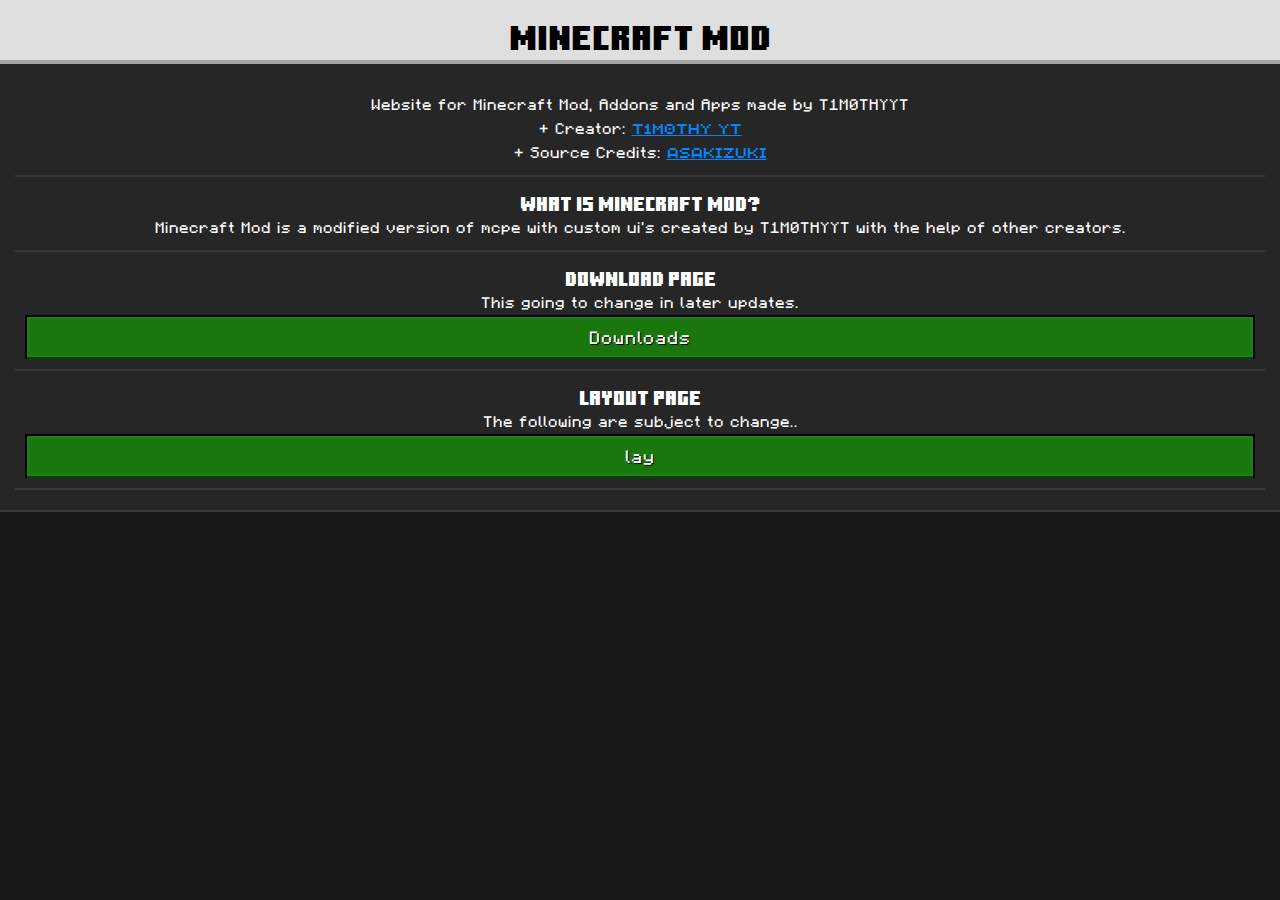
<file: index.html>
<html lang="en">

<head>
    <meta charset="UTF-8">
    <meta name="viewport" content="width=device-width, initial-scale=1">
    <title>Minecraft Mod</title>
    <link rel="stylesheet" href="./style/main.css">
    <link rel="icon" type="image/x-icon" href="./web/ytlogo.png">
    <style>
        @font-face {
            font-family: minecraft;
            src: url('./font/Minecraft-Default.otf');
        }
        @font-face {
            font-family: minecraft-ten;
            src: url('./font/Minecraft-Ten.ttf');
        }
        @font-face {
            font-family: minecraft-five;
            src: url('./font/Minecraft-Five.ttf');
        }
    </style>
</head>

<body>
    <div class="header">Minecraft Mod</div> 
    <div class="content">
        <div class="description">Website for Minecraft Mod, Addons and Apps made by T1M0THYYT<br>+
            Creator: <a href="https://www.youtube.com/@T1M0THYYT" target="_blank" class="link">T1M0THY YT</a>
            <br>+
            Source Credits: <a href="https://www.youtube.com/@main.asakizuki" target="_blank" class="link">AsakiZuki</a>
        </div>
        <div class="description">
            <div class="title">What is Minecraft Mod?</div>Minecraft Mod is a modified version of mcpe with custom ui's created by T1M0THYYT with the help of other creators.
        </div>
        <div class="description">
            <div class="title">Download Page</div>This going to change in later updates.<div class="button"><button id="greenButton" onClick="onClick(); openWebsite('./pages/downloads.html')">Downloads</button></div>
        </div>
        <div class="description">
            <div class="title">Layout Page</div>The following are subject to change..<div class="button"><button id="greenButton" onClick="">lay</button></div>
        </div>
    </div>

    <script src="./scripts/main.js"></script>
</body>

</html>
</file>
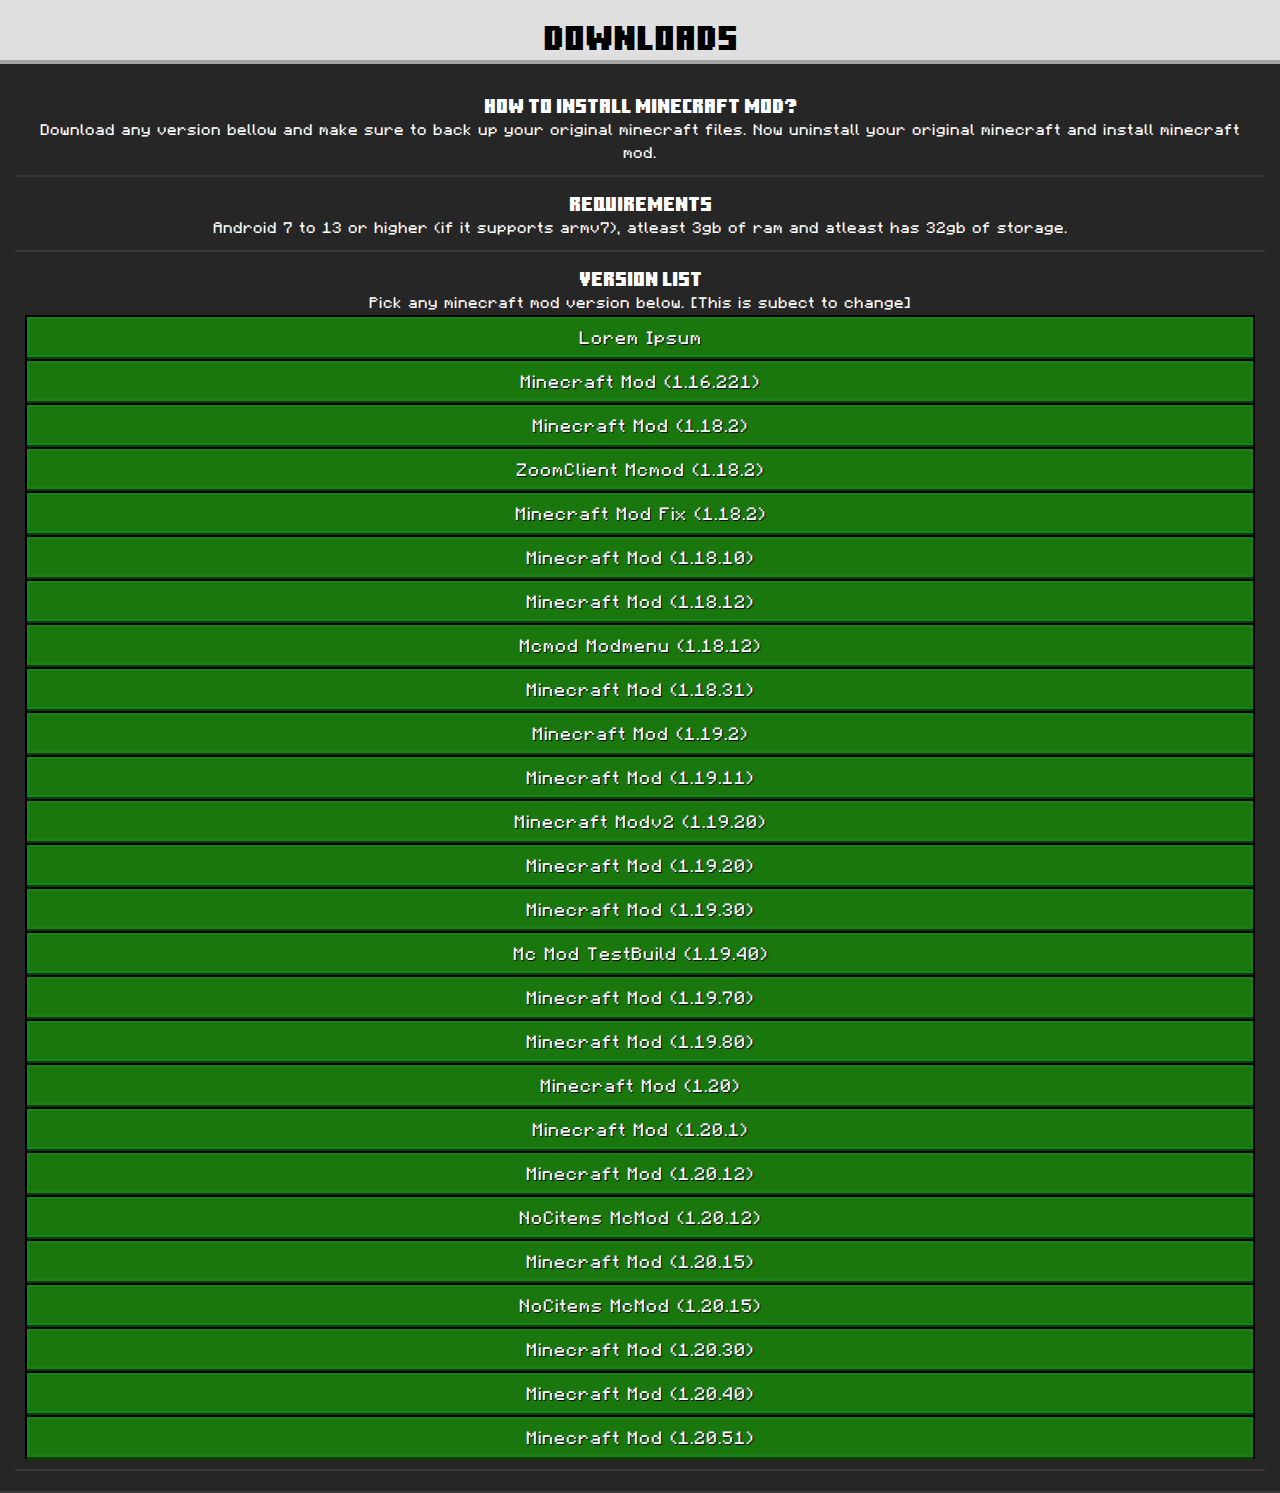
<file: pages/downloads.html>
<html lang="en">
    <head>
        <meta charset="UTF-8">
        <meta name="viewport" content="width=device-width, initial-scale=1.0">
        <title>Minecraft Mod</title>
        <link rel="stylesheet" href="../style/main.css">
        <link rel="icon" type="image/x-icon" href="../web/ytlogo.png">
        <style>
        @font-face {
            font-family: minecraft;
            src: url('../font/Minecraft-Default.otf');
        }

        @font-face {
            font-family: minecraft-ten;
            src: url('../font/Minecraft-Ten.ttf');
        }

        @font-face {
            font-family: minecraft-five;
            src: url('../font/Minecraft-Five.ttf');
        }
    </style>
    </head>
    <body>
        <div class="header">
            Downloads
        </div>
        <div class="content">
            <div class="description">
                <div class="title">
                    How to install Minecraft Mod?
                </div>Download any version bellow and make sure to back up your original minecraft files. Now uninstall your original minecraft and install minecraft mod.
            </div>
            <div class="description">
                <div class="title">
                    Requirements
                </div>Android 7 to 13 or higher (if it supports armv7), atleast 3gb of ram and atleast has 32gb of storage.
            </div>
            <div class="description">
                <div class="title">
                    Version List
                </div>Pick any minecraft mod version below. [This is subect to change]
                <div class="button">
                    <button id="greenButton" onclick="openWebsite('https://www.youtube.com/watch?v=dQw4w9WgXcQ')">Lorem Ipsum</button>
                </div>
                <div class="button">
                    <button id="greenButton" onclick="openWebsite('https://www.mediafire.com/file/klzwei0b76urgyd/1.16.221_4D_Skin.apk/file&amp;sa=D&amp;sntz=1&amp;usg=AOvVaw2Qtyc-Z1sZW2Z4g_Wb0hAS')">Minecraft Mod (1.16.221)</button>
                </div>
                <div class="button">
                    <button id="greenButton" onclick="openWebsite('https://www.mediafire.com/file/9m9mfxrhf9k4pgn/Minecraft_1.18.2.03_%25255Bmodded_by_T1M0THYYT%25255D_.apk/file&amp;sa=D&amp;sntz=1&amp;usg=AOvVaw1Mza3zQMPs4FeZ3ul9d_a1')">Minecraft Mod (1.18.2)</button>
                </div>
                <div class="button">
                    <button id="greenButton" onclick="openWebsite('https://www.mediafire.com/file/2ci4l1m0ebbq7xf/ZoomClient%25252C_Freecam%25252C_Freelook_1.18.2.apk/file&amp;sa=D&amp;sntz=1&amp;usg=AOvVaw0Etapg6XcAH9JTHgrcZ-bd')">ZoomClient Mcmod (1.18.2)</button>
                </div>
                <div class="button">
                    <button id="greenButton" onclick="openWebsite('https://www.mediafire.com/file/0z4he0xxgn2c203/%252528testFixed%252529ZoomClient_Freelook_1.18.2%252528build29%252529.apk/file&amp;sa=D&amp;sntz=1&amp;usg=AOvVaw1aqmE2qfL3C7_nvHsZTQz8')">Minecraft Mod Fix (1.18.2)</button>
                </div>
                <div class="button">
                    <button id="greenButton" onclick="openWebsite('https://www.mediafire.com/file/yghal23qlo5mcjx/Minecraft_1.18.10.04_%252528Release_file%252529_.apk/fileo5mcjx/Minecraft_1.18.10.04_%252528Release_file%252529_.apk/file&amp;sa=D&amp;sntz=1&amp;usg=AOvVaw2xaVzyUMK_JDSyd3s2JyxB')">Minecraft Mod (1.18.10)</button>
                </div>
                <div class="button">
                    <button id="greenButton" onclick="openWebsite('https://www.mediafire.com/file/w6a4is71v16oax3/Minecraft_Mod_1.18.12_%252528hotfix%252529.apk/file&amp;sa=D&amp;sntz=1&amp;usg=AOvVaw3A7Li6SBpMhMj-qJ_--ncR')">Minecraft Mod (1.18.12)</button>
                </div>
                <div class="button">
                    <button id="greenButton" onclick="openWebsite('https://www.mediafire.com/file/wdsqdnicqfcrsv3/%252528By_T1M0THY_YT%252529Mods_%25252B_Mod_Menu_Minecraft_1.18.12.01.apk/file&amp;sa=D&amp;sntz=1&amp;usg=AOvVaw2z_9pCgpTFUFGeG-TL3D3Y')">Mcmod Modmenu (1.18.12)</button>
                </div>
                <div class="button">
                    <button id="greenButton" onclick="openWebsite('https://www.mediafire.com/file/gmz0nckxtmtduqk/Minecraft_1.18.31.04.apk/file&amp;sa=D&amp;sntz=1&amp;usg=AOvVaw0tdxkOD3moB1PSIjGiCbA5')">Minecraft Mod (1.18.31)</button>
                </div>
                <div class="button">
                    <button id="greenButton" onclick="openWebsite('https://www.mediafire.com/file/sezvoryeb8mgo0s/Minecraft_Mod_1.19.2.02.apk/file&amp;sa=D&amp;sntz=1&amp;usg=AOvVaw291y8a2CJlEJwNBTW3IWts')">Minecraft Mod (1.19.2)</button>
                </div>
                <div class="button">
                    <button id="greenButton" onclick="openWebsite('https://www.mediafire.com/file/es9phpduj8146jk/MinecraftMod_1.19.11.01.apk/file&amp;sa=D&amp;sntz=1&amp;usg=AOvVaw1MD1ECf604N1nOGAaYpam1')">Minecraft Mod (1.19.11)</button>
                </div>
                <div class="button">
                    <button id="greenButton" onclick="openWebsite('https://www.mediafire.com/file/rp5i79elb3p6zti/Minecraft_1.19.20.02_%252528With_Mainhand%252529.apk/file&amp;sa=D&amp;sntz=1&amp;usg=AOvVaw1eaaXptsrs4oEqcEHZqZOW')">Minecraft Modv2 (1.19.20)</button>
                </div>
                <div class="button">
                    <button id="greenButton" onclick="openWebsite('https://www.mediafire.com/file/6flc2iu159jaajp/Minecraft_1.19.20.02_%252528Without_Mainhand%252529.apk/file&amp;sa=D&amp;sntz=1&amp;usg=AOvVaw2GIT2E0pxitMZVee8Xj-u0')">Minecraft Mod (1.19.20)</button>
                </div>
                <div class="button">
                    <button id="greenButton" onclick="openWebsite('https://www.mediafire.com/file/i0ldab9eehflynu/Minecraft_1.19.30_.apk/file&amp;sa=D&amp;sntz=1&amp;usg=AOvVaw1nlYRGE79GZ5DsofTUfwb5')">Minecraft Mod (1.19.30)</button>
                </div>
                <div class="button">
                    <button id="greenButton" onclick="openWebsite('https://www.mediafire.com/file/17uwyeocpwj4v52/Minecraft_Mod_1.19.40.02_-_Test_Build_sign.apk/file&amp;sa=D&amp;sntz=1&amp;usg=AOvVaw1ZtuKKqWfON0GxGvGz9Ryw')">Mc Mod TestBuild (1.19.40)</button>
                </div>
                <div class="button">
                    <button id="greenButton" onclick="openWebsite('https://www.mediafire.com/file/54khjf3bbsdghdq/minecraft-mod-trails-tails-updt-1-19-70.apk/file&amp;sa=D&amp;sntz=1&amp;usg=AOvVaw3b8vrAu35BGF0ekmFJZxeP')">Minecraft Mod (1.19.70)</button>
                </div>
                <div class="button">
                    <button id="greenButton" onclick="openWebsite('https://www.mediafire.com/file/ien6zi9fe2dr661/Minceraft-mod-1-19-80_unstable.apk/file&amp;sa=D&amp;sntz=1&amp;usg=AOvVaw2f-JVHzzzQACoFYyQA6uog')">Minecraft Mod (1.19.80)</button>
                </div>
                <div class="button">
                    <button id="greenButton" onclick="openWebsite('https://www.mediafire.com/file/qsrs4i6kep3yc16/minecraft-mod-1-20-0.apk/file&amp;sa=D&amp;sntz=1&amp;usg=AOvVaw1JLd5OSQkdoF7EjqD8-iRs')">Minecraft Mod (1.20)</button>
                </div>
                <div class="button">
                    <button id="greenButton" onclick="openWebsite('https://www.mediafire.com/file/xn21mpj1mmsaqlq/MinecraftMod_1.20.1.02.apk/file&amp;sa=D&amp;sntz=1&amp;usg=AOvVaw1jKOamoDnX5S9bRLYNLaNG')">Minecraft Mod (1.20.1)</button>
                </div>
                <div class="button">
                    <button id="greenButton" onclick="openWebsite('https://www.mediafire.com/file/ur8opyhjnouxulh/MinecraftMod-1-20-12.apk/file&amp;sa=D&amp;sntz=1&amp;usg=AOvVaw2CFj9r0tszlEUD40RROAa-')">Minecraft Mod (1.20.12)</button>
                </div>
                <div class="button">
                    <button id="greenButton" onclick="openWebsite('https://www.mediafire.com/file/bnl6f6k1ee5lxpr/NoCstomItems_MinecraftMod_1.20.1.02.apk/file&amp;sa=D&amp;sntz=1&amp;usg=AOvVaw2L61KioK8DiuXpSf_8hNXR')">NoCitems McMod (1.20.12)</button>
                </div>
                <div class="button">
                    <button id="greenButton" onclick="openWebsite('https://www.mediafire.com/file/w8enjpd5oofipw0/MinecraftMod_1.20.15.01.apk/file&amp;sa=D&amp;sntz=1&amp;usg=AOvVaw24Lqhuir8wbfQy3ykOVK9R')">Minecraft Mod (1.20.15)</button>
                </div>
                <div class="button">
                    <button id="greenButton" onclick="openWebsite('https://www.mediafire.com/file/0ac55ygqh2i1xzh/MinecraftMod%28NoCsItems%29_1.20.15.01.apk/file&amp;sa=D&amp;sntz=1&amp;usg=AOvVaw3THv4q5ceJNimRk4rERiGu')">NoCitems McMod (1.20.15)</button>
                </div>
                <div class="button">
                    <button id="greenButton" onclick="openWebsite('https://www.mediafire.com/file/4g1g57smdwxd21c/MinecraftMod_1.20.30.02.apk/file&amp;sa=D&amp;sntz=1&amp;usg=AOvVaw1PKh8AZRogCBBW8N4qx9D1')">Minecraft Mod (1.20.30)</button>
                </div>
                <div class="button">
                    <button id="greenButton" onclick="openWebsite('https://www.mediafire.com/file/ynoc5nw9oiuuoh2/minecraftmod-1-20-40.apk/file&amp;sa=D&amp;sntz=1&amp;usg=AOvVaw1wsnHcq7o5hD2d4FsYCKEJ')">Minecraft Mod (1.20.40)</button>
                </div>
                <div class="button">
                    <button id="greenButton" onclick="openWebsite('https://www.mediafire.com/file/5cortgpglf26s3d/MinecraftMod_1.20.51.01.apk/file')">Minecraft Mod (1.20.51)</button>
                </div>
            </div>
            <script src="../scripts/main.js"></script>
        </div>
    </body>
</html>
</file>
<file: style/main.css>
*,
div {
    position: relative
}

* {
    user-select: none
}


input[type="file"],
input[type="checkbox"],

button {
    -webkit-tap-highlight-color: transparent !important
}

div.inputDisable div.filename {
    user-select: none
}

div.header,
div.title {
    font-family: minecraft-ten
}

a.link,
div.description,
div.filename a,
div.title {
    user-select: text
}

a.link,
button,
input {
    cursor: pointer
}

* {
    font-family: minecraft;
    color: #000;
    font-size: 14px
}

body {
    position: absolute;
    left: 0px;
    top: 0px;
    width: 100%;
    height: 100%;
    padding: 0;
    margin: 0;
    background-color: #222
}


body {
/*  background-image: url('/img/mcpreview.png');  */
  background-repeat: repeat;
  background-size: auto;
  background-position: 0 0; 
  background-color: 171717
}

body::-webkit-scrollbar {
    width: 5px
}

body::-webkit-scrollbar-thumb {
    background-color: #69696967
}

div.header {
    top: 0;
    left: 0;
    width: 100%;
    height: 30px;
    background-color: #dfdfdf;
    text-align: center;
    padding-top: 15px;
    padding-bottom: 15px;
    z-index: 100;
    font-size: 35px;
    position: static;
    border-bottom: 4px solid #a4a4a4
}

button,
div.content {
    position: relative
}

div.content {
  display: block;
  text-align: center;
  line-height: 23px;
  padding: 15px;
  background-color: #262626;
  border-bottom: 2px solid #383838;
}

input {
    position: absolute;
    z-index: 100;
    width: 100%;
    height: 35px;
    opacity: 0
}


div.description {
   margin-top: 5px;
    margin-bottom: 5px;
    height: calc(auto + 10px);
    width: calc(100% - 20px);
    color: #fff;
    padding: 10px;
  background-color: #262626;
  border-bottom: 2px solid #383838;
}

div.title {
    color: #FFFFFF; 
    font-size: 20px;
    margin-bottom: 2px
}

a.link {
    color: #08f;
     font-family: minecraft-five;
}

a.link:hover {
    color: #10f
}

.content-modal {
  display: flex;
  min-height: fill;
}

.dialog-modal {
  margin-top: 15px;
  max-width: 500px;
}

.dialog-modal-wrapper {
  margin-inline: 20px;
  border: 2px solid #000000;
}

.dialog-header {
  display: flex;
  padding: 10px;
  background-color: #505050;
  border: 2px solid #5e5e5e;
}

.dialog-content {
  display: block;
  text-align: center;
  line-height: 23px;
  padding: 15px;
  background-color: #262626;
  border-bottom: 2px solid #383838;
}

.dialog-bottom-content {
  display: flex;
  padding: 2.5px;
  min-height: 40px;
  background-color: #262626;
  border-bottom: 2px solid #383838;
}

.button {
  margin: auto;
  border: 2px solid #000000;
}

.button:hover {
  margin: auto;
  border: 2px solid #00000000;
}


#whiteButton:hover {
    top: 2px;
    height: 40px;
    width: 100%;
    position: relative;
    color: #262626;
    background-color: #A0A0A0;
}

#whiteButton {
  height: 40px;
  width: 100%; 
  border: 2px solid #3D3D3D;
  border: 2px solid #DCDCDC;
  background-color: #FFFFFF;
  box-shadow: 0px 3px 0px rgba(16,59,11,1);
  font-size: 16px;
  cursor: pointer;
  position: relative;
  display: inline-block;
  padding: 10px;
  margin:auto;
}

#greenButton:hover { 
    background-color: #14520D;
    top: 2px;
    height: 40px;
    width: 100%;
    position: relative;
}

#greenButton {
  text-shadow: 1px 1px 0.9px #000000;
  background-color: #19770E;
  color: #FFFFFF;
  height: 40px;
  width: 100%; 
  background-color: #19770E;
  border: 2px solid #15821B;
  box-shadow: 0px 3px 0px rgba(16,59,11,1);
  font-size: 16px;
  cursor: pointer;
  position: relative;
  display: inline-block;
  padding: 10px;
  margin:auto;
}


#redButton:hover {
  top: 2px;
  height: 40px;
  width: 100%;
  position: relative;
  background-color: #B60000;
}

#redButton {
  text-shadow: 1px 1px 0.9px #000000;
  height: 40px;
  width: 100%;
  border: 2px solid #4B0000;
  border: 2px solid #8E2727;
  background-color: #FF3838;
  box-shadow: 0px 3px 0px rgba(16, 59, 11, 1);
  font-size: 16px;
  cursor: pointer;
  position: relative;
  display: inline-block;
  padding: 10px;
  color: #FFFFFF;
  margin: auto;
}

#purpleButton:hover {
  top: 2px;
  height: 40px;
  width: 100%;
  position: relative;
  background-color: #A200B6;
}

#purpleButton {
  text-shadow: 1px 1px 0.9px #000000;
  height: 40px;
  width: 100%;
  border: 2px solid #3D004B;
  border: 2px solid #78278E;
  background-color: #EE38FF;
  box-shadow: 0px 3px 0px rgba(16, 59, 11, 1);
  font-size: 16px;
  cursor: pointer;
  position: relative;
  display: inline-block;
  padding: 10px;
  color: #FFFFFF;
  margin: auto;
}
</file>
